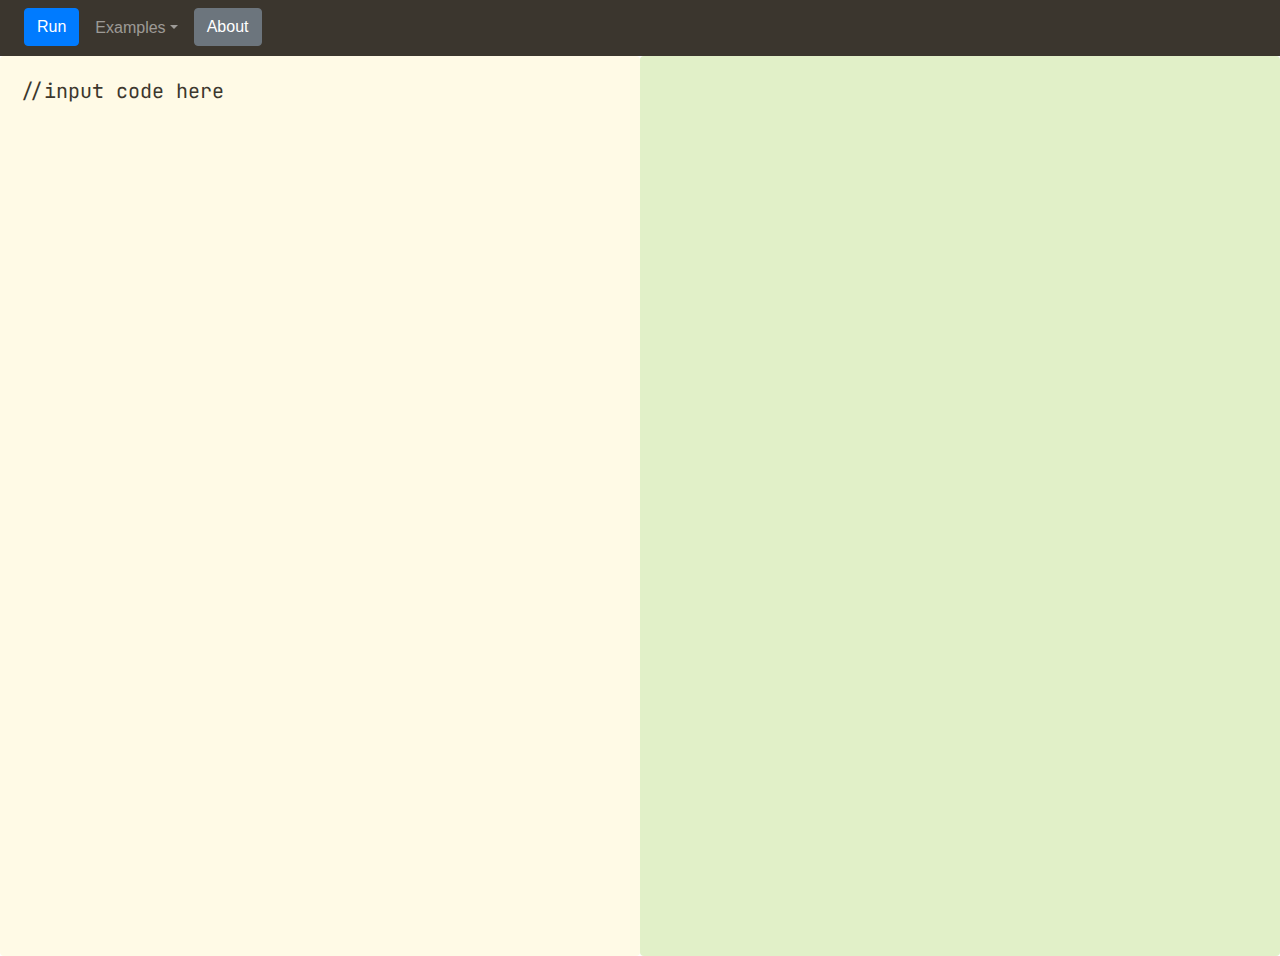
<file: docs/index.html>
<!doctype html><html lang="en"><head><meta charset="utf-8"><meta http-equiv="x-ua-compatible" content="ie=edge"><meta name="viewport" content="width=device-width,initial-scale=1,shrink-to-fit=no"><meta name="theme-color" content="#000000"><script type="text/javascript" src="runtime.js"></script><link rel="manifest" href="./manifest.json"><link rel="icon" href="./favicon.ico"><title>Elm App</title><link rel="preconnect" href="https://fonts.googleapis.com"/><link rel="preconnect" href="https://fonts.gstatic.com" crossorigin/><link href="https://fonts.googleapis.com/css2?family=Fira+Sans:wght@300&family=JetBrains+Mono:wght@300;500;600&family=Klee+One:wght@400;600&display=swap" rel="stylesheet"/><link href="./static/css/main.523a2867.chunk.css" rel="stylesheet"></head><body><noscript>You need to enable JavaScript to run this app.</noscript><div id="root"></div><script src="./static/js/runtime~main.d5752d2f.js"></script><script src="./static/js/vendors~main.b17b319b.chunk.js"></script><script src="./static/js/main.cb478ae8.chunk.js"></script></body></html>
</file>
<file: docs/static/css/main.523a2867.chunk.css>
[data-elm-hot=true]{height:inherit}body{font-family:Source Sans Pro,Trebuchet MS,Lucida Grande,Bitstream Vera Sans,Helvetica Neue,sans-serif;margin:0;text-align:center}h1{font-size:30px}img{margin:20px 0;max-width:200px}
</file>
